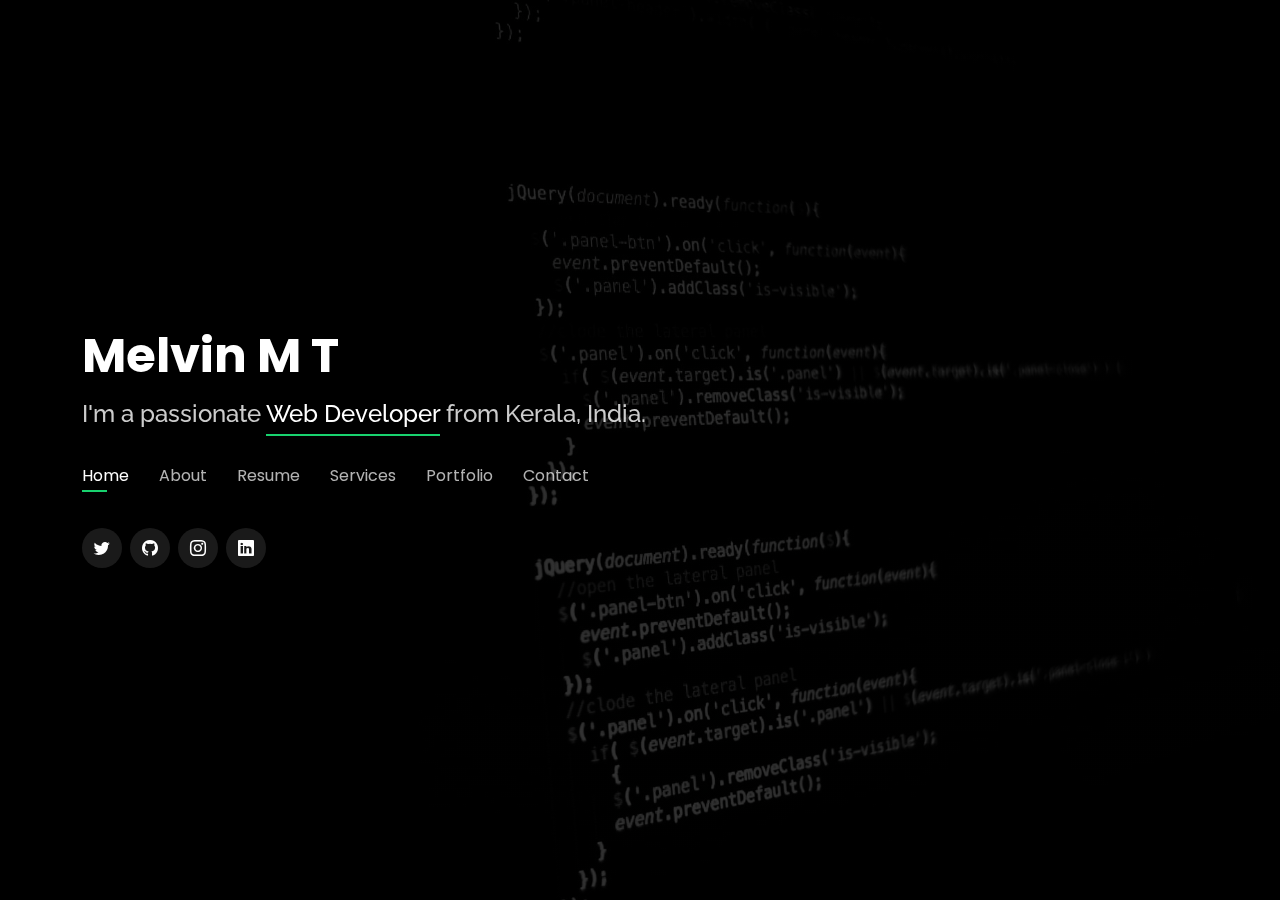
<file: index.html>
<!DOCTYPE html>
<html lang="en">

<head>
  <meta charset="utf-8">
  <meta content="width=device-width, initial-scale=1.0" name="viewport">

  <title>Melvin M T</title>
  <meta content="" name="description">
  <meta content="" name="keywords">

  <!-- Favicons -->
  <link href="assets/img/me.jpg" rel="icon">
  <link href="assets/img/apple-touch-icon.png" rel="apple-touch-icon">

  <!-- Google Fonts -->
  <link href="https://fonts.googleapis.com/css?family=Open+Sans:300,300i,400,400i,600,600i,700,700i|Raleway:300,300i,400,400i,500,500i,600,600i,700,700i|Poppins:300,300i,400,400i,500,500i,600,600i,700,700i" rel="stylesheet">

  <!-- Vendor CSS Files -->
  <link href="assets/vendor/bootstrap/css/bootstrap.min.css" rel="stylesheet">
  <link href="assets/vendor/bootstrap-icons/bootstrap-icons.css" rel="stylesheet">
  <link href="assets/vendor/boxicons/css/boxicons.min.css" rel="stylesheet">
  <link href="assets/vendor/glightbox/css/glightbox.min.css" rel="stylesheet">
  <link href="assets/vendor/remixicon/remixicon.css" rel="stylesheet">
  <link href="assets/vendor/swiper/swiper-bundle.min.css" rel="stylesheet">

  <!-- Template Main CSS File -->
  <link href="assets/css/style.css" rel="stylesheet">

  <!-- =======================================================
  * Template Name: Personal
  * Updated: Jul 27 2023 with Bootstrap v5.3.1
  * Template URL: https://bootstrapmade.com/personal-free-resume-bootstrap-template/
  * Author: BootstrapMade.com
  * License: https://bootstrapmade.com/license/
  ======================================================== -->
</head>

<body>

  <!-- ======= Header ======= -->
  <header id="header">
    <div class="container">

      <h1><a href="index.html">Melvin M T</a></h1>
      <!-- Uncomment below if you prefer to use an image logo -->
      <!-- <a href="index.html" class="mr-auto"><img src="assets/img/logo.png" alt="" class="img-fluid"></a> -->
      <h2>I'm a passionate <span>Web Developer</span> from Kerala, India.</h2>

      <nav id="navbar" class="navbar">
        <ul>
          <li><a class="nav-link active" href="#header">Home</a></li>
          <li><a class="nav-link" href="#about">About</a></li>
          <li><a class="nav-link" href="#resume">Resume</a></li>
          <li><a class="nav-link" href="#services">Services</a></li>
          <li><a class="nav-link" href="#portfolio">Portfolio</a></li>
          <li><a class="nav-link" href="#contact">Contact</a></li>
        </ul>
        <i class="bi bi-list mobile-nav-toggle"></i>
      </nav><!-- .navbar -->

      <div class="social-links">
        <a href="https://twitter.com/MelvinMT81" class="twitter"><i class="bi bi-twitter"></i></a>
        <a href="https://github.com/MelvinThankachan" class="github"><i class="bi bi-github"></i></a>
        <a href="#" class="instagram"><i class="bi bi-instagram"></i></a>
        <a href="https://www.linkedin.com/in/melvin-thankachan-870677215/" class="linkedin"><i class="bi bi-linkedin"></i></a>
      </div>

    </div>
  </header><!-- End Header -->

  <!-- ======= About Section ======= -->
  <section id="about" class="about">

    <!-- ======= About Me ======= -->
    <div class="about-me container">

      <div class="section-title">
        <h2>About</h2>
        <p>Learn more about me</p>
      </div>

      <div class="row">
        <div class="col-lg-4" data-aos="fade-right">
          <img src="assets/img/me.jpg" class="img-fluid" alt="">
        </div>
        <div class="col-lg-8 pt-4 pt-lg-0 content" data-aos="fade-left">
          <h3> Web Developer</h3>
          <p class="fst-italic">
            I am a skilled HTML, CSS, and JavaScript developer, adept at transforming concepts into functional and visually appealing websites. With a passion for problem-solving and a commitment to seamless user experiences, I bring technical expertise to create effective digital solutions.
          </p>
          <div class="row">
            <div class="col-lg-6">
              <ul>
                <li><i class="bi bi-chevron-right"></i> <strong>Birthday:</strong> <span>1 August 2000</span></li>
                <li><i class="bi bi-chevron-right"></i> <strong>Website:</strong> <span>www.example.com</span></li>
                <li><i class="bi bi-chevron-right"></i> <strong>Phone:</strong> <span>+918590695905</span></li>
                <li><i class="bi bi-chevron-right"></i> <strong>City:</strong> <span>Aluva, Kerala, India</span></li>
              </ul>
            </div>
            <div class="col-lg-6">
              <ul>
                <li><i class="bi bi-chevron-right"></i> <strong>Age:</strong> <span>23</span></li>
                <li><i class="bi bi-chevron-right"></i> <strong>Degree:</strong> <span>B.Tech in ECE</span></li>
                <li><i class="bi bi-chevron-right"></i> <strong>Email:</strong> <span>melvinthankachan101@gmail.com</span></li>
                <li><i class="bi bi-chevron-right"></i> <strong>Freelance:</strong> <span>Available</span></li>
              </ul>
            </div>
          </div>
          <p>
            I specialize in HTML, CSS, and JavaScript development. With a knack for coding and a passion for crafting seamless user experiences, I'm dedicated to creating websites that not only look great but also function flawlessly. I thrive on solving technical challenges and turning ideas into reality through clean and efficient code. Whether it's building responsive layouts, enhancing user interactions, or optimizing performance, I bring a strong foundation in web development to every project.
          </p>
        </div>
      </div>

    </div><!-- End About Me -->

    <!-- ======= Counts ======= -->
    <div class="counts container">

      <div class="row">

        

        <div class="col-lg-3 col-md-6 mt-5 mt-md-0">
          <div class="count-box">
            <i class="bi bi-journal-richtext"></i>
            <span data-purecounter-start="0" data-purecounter-end="3" data-purecounter-duration="1" class="purecounter"></span>
            <p>Projects</p>
          </div>
        </div>

        

      </div>

    </div><!-- End Counts -->

    <!-- ======= Skills  ======= -->
    <div class="skills container">

      <div class="section-title">
        <h2>Skills</h2>
      </div>

      <div class="row skills-content">

        <div class="col-lg-6">

          <div class="progress">
            <span class="skill">HTML <i class="val">100%</i></span>
            <div class="progress-bar-wrap">
              <div class="progress-bar" role="progressbar" aria-valuenow="100" aria-valuemin="0" aria-valuemax="100"></div>
            </div>
          </div>

          <div class="progress">
            <span class="skill">CSS <i class="val">90%</i></span>
            <div class="progress-bar-wrap">
              <div class="progress-bar" role="progressbar" aria-valuenow="90" aria-valuemin="0" aria-valuemax="100"></div>
            </div>
          </div>

          <div class="progress">
            <span class="skill">JavaScript <i class="val">75%</i></span>
            <div class="progress-bar-wrap">
              <div class="progress-bar" role="progressbar" aria-valuenow="75" aria-valuemin="0" aria-valuemax="100"></div>
            </div>
          </div>

        </div>

       

      </div>

    </div><!-- End Skills -->

    <!-- ======= Interests ======= -->
    
  </section><!-- End About Section -->

  <!-- ======= Resume Section ======= -->
  <section id="resume" class="resume">
    <div class="container">

      <div class="section-title">
        <h2>Resume</h2>
        <p>Check My Resume</p>
      </div>

      <div class="row">
        <div class="col-lg-6">

          <h3 class="resume-title">Education</h3>
          <div class="resume-item">
            <h4>Bachelors in Electronics and Communication</h4>
            <h5>2017 - 2021</h5>
            <p><em>Kuppam Engineering College, Kuppam, AP, India</em></p>
          </div>
          <div class="resume-item">
            <h4>Full Stack development</h4>
            <h5>2023 - Present</h5>
            <p><em>Brototype, Kerala, India</em></p>
          </div>
        </div>
        </div>
      </div>

    </div>
  </section><!-- End Resume Section -->

  <!-- ======= Services Section ======= -->
  <section id="services" class="services">
    <div class="container">

      <div class="section-title">
        <h2>Services</h2>
        <p>My Services</p>
      </div>

      <div class="row">
        <div class="col-lg-4 col-md-6 d-flex align-items-stretch">
          <div class="icon-box">
            <div class="icon"><i class="bi bi-filetype-html"></i></div>
            <h4><a href="">HTML 5</a></h4>
            <p>HTML is the foundation of web development, using tags to structure and display content on the internet.</p>
          </div>
        </div>

        <div class="col-lg-4 col-md-6 d-flex align-items-stretch mt-4 mt-md-0">
          <div class="icon-box">
            <div class="icon"><i class="bi bi-filetype-css"></i></div>
            <h4><a href="">CSS 3</a></h4>
            <p>CSS enhances the visual appeal and layout of web pages through styling and design.</p>
          </div>
        </div>

        <div class="col-lg-4 col-md-6 d-flex align-items-stretch mt-4 mt-lg-0">
          <div class="icon-box">
            <div class="icon"><i class="bi bi-filetype-js"></i></div>
            <h4><a href="">JavaScript</a></h4>
            <p>JavaScript adds interactivity and dynamic behavior to websites, making them more engaging and responsive.</p>
          </div>
        </div>

      </div>

    </div>
  </section><!-- End Services Section -->

  <!-- ======= Portfolio Section ======= -->
  <section id="portfolio" class="portfolio">
    <div class="container">

      <div class="section-title">
        <h2>Portfolio</h2>
        <p>My Works</p>
      </div>

      

      <div class="row portfolio-container">

        <div class="col-lg-4 col-md-6 portfolio-item filter-app">
          <div class="portfolio-wrap">
            <img src="assets/img/portfolio/portfolio-1-spacex.png" class="img-fluid" alt="">
            <div class="portfolio-info">
              <h4>SpaceX Website Clone</h4>
              <p>Website 1</p>
              <div class="portfolio-links">
                <a href="assets/img/portfolio/portfolio-1-spacex.png" data-gallery="portfolioGallery" class="portfolio-lightbox" title="App 1"><i class="bx bx-plus"></i></a>
                <a href="https://melvinthankachan.github.io/SpaceX/" data-gallery="portfolioDetailsGallery" data-glightbox="type: external" class="portfolio-details-lightbox" title="Portfolio Details"><i class="bx bx-link"></i></a>
              </div>
            </div>
          </div>
        </div>

        <div class="col-lg-4 col-md-6 portfolio-item filter-web">
          <div class="portfolio-wrap">
            <img src="assets/img/portfolio/portfolio-2-openai.png" class="img-fluid" alt="">
            <div class="portfolio-info">
              <h4>OpenAi Website Clone</h4>
              <p>Website 2</p>
              <div class="portfolio-links">
                <a href="assets/img/portfolio/portfolio-2-openai.png" data-gallery="portfolioGallery" class="portfolio-lightbox" title="Web 3"><i class="bx bx-plus"></i></a>
                <a href="https://melvinthankachan.github.io/OpenAi/" data-gallery="portfolioDetailsGallery" data-glightbox="type: external" class="portfolio-details-lightbox" title="Portfolio Details"><i class="bx bx-link"></i></a>
              </div>
            </div>
          </div>
        </div>

        <div class="col-lg-4 col-md-6 portfolio-item filter-app">
          <div class="portfolio-wrap">
            <img src="assets/img/portfolio/portfolio-3-tesla.png" class="img-fluid" alt="">
            <div class="portfolio-info">
              <h4>Tesla Website Clone</h4>
              <p>Website 3</p>
              <div class="portfolio-links">
                <a href="assets/img/portfolio/portfolio-3-tesla.png" data-gallery="portfolioGallery" class="portfolio-lightbox" title="App 2"><i class="bx bx-plus"></i></a>
                <a href="https://melvinthankachan.github.io/Tesla/" data-gallery="portfolioDetailsGallery" data-glightbox="type: external" class="portfolio-details-lightbox" title="Portfolio Details"><i class="bx bx-link"></i></a>
              </div>
            </div>
          </div>
        </div>


      </div>

    </div>
  </section><!-- End Portfolio Section -->

  <!-- ======= Contact Section ======= -->
  <section id="contact" class="contact">
    <div class="container">

      <div class="section-title">
        <h2>Contact</h2>
        <p>Contact Me</p>
      </div>

      <div class="row mt-2">

        <div class="col-md-6 d-flex align-items-stretch">
          <div class="info-box">
            <i class="bx bx-map"></i>
            <h3>My Address</h3>
            <p>Moonjely(H) <br> Sreemoolanagaram P.O <br> Ernakulam, Kerala <br> India - 683580 </p>
          </div>
        </div>

        <div class="col-md-6 mt-4 mt-md-0 d-flex align-items-stretch">
          <div class="info-box">
            <i class="bx bx-share-alt"></i>
            <h3>Social Profiles</h3>
            <div class="social-links">
              <a href="https://twitter.com/MelvinMT81" class="twitter"><i class="bi bi-twitter"></i></a>
              <a href="https://github.com/MelvinThankachan" class="github"><i class="bi bi-github"></i></a>
              <a href="#" class="instagram"><i class="bi bi-instagram"></i></a>
              <a href="https://www.linkedin.com/in/melvin-thankachan-870677215/" class="linkedin"><i class="bi bi-linkedin"></i></a>
            </div>
          </div>
        </div>

        <div class="col-md-6 mt-4 d-flex align-items-stretch">
          <div class="info-box">
            <i class="bx bx-envelope"></i>
            <h3>Email Me</h3>
            <p>melvinthankachan101@gmail.com</p>
          </div>
        </div>
        <div class="col-md-6 mt-4 d-flex align-items-stretch">
          <div class="info-box">
            <i class="bx bx-phone-call"></i>
            <h3>Call Me</h3>
            <p>+191 8590695905</p>
          </div>
        </div>
      </div>

      <form action="forms/contact.php" method="post" role="form" class="php-email-form mt-4">
        <div class="row">
          <div class="col-md-6 form-group">
            <input type="text" name="name" class="form-control" id="name" placeholder="Your Name" required>
          </div>
          <div class="col-md-6 form-group mt-3 mt-md-0">
            <input type="email" class="form-control" name="email" id="email" placeholder="Your Email" required>
          </div>
        </div>
        <div class="form-group mt-3">
          <input type="text" class="form-control" name="subject" id="subject" placeholder="Subject" required>
        </div>
        <div class="form-group mt-3">
          <textarea class="form-control" name="message" rows="5" placeholder="Message" required></textarea>
        </div>
        <div class="my-3">
          <div class="loading">Loading</div>
          <div class="error-message"></div>
          <div class="sent-message">Your message has been sent. Thank you!</div>
        </div>
        <div class="text-center"><button type="submit">Send Message</button></div>
      </form>

    </div>
  </section><!-- End Contact Section -->

  

  <!-- Vendor JS Files -->
  <script src="assets/vendor/purecounter/purecounter_vanilla.js"></script>
  <script src="assets/vendor/bootstrap/js/bootstrap.bundle.min.js"></script>
  <script src="assets/vendor/glightbox/js/glightbox.min.js"></script>
  <script src="assets/vendor/isotope-layout/isotope.pkgd.min.js"></script>
  <script src="assets/vendor/swiper/swiper-bundle.min.js"></script>
  <script src="assets/vendor/waypoints/noframework.waypoints.js"></script>
  <script src="assets/vendor/php-email-form/validate.js"></script>

  <!-- Template Main JS File -->
  <script src="assets/js/main.js"></script>

</body>

</html>
</file>
<file: assets/css/style.css>
/**
* Template Name: Personal
* Updated: Jul 27 2023 with Bootstrap v5.3.1
* Template URL: https://bootstrapmade.com/personal-free-resume-bootstrap-template/
* Author: BootstrapMade.com
* License: https://bootstrapmade.com/license/
*/

/*--------------------------------------------------------------
# General
--------------------------------------------------------------*/
body {
  font-family: "Open Sans", sans-serif;
  background-color: #040404;
  color: #fff;
  position: relative;
  background: transparent;
}

body::before {
  content: "";
  position: fixed;
  background: linear-gradient(rgba(0,0,0,0.8), rgba(0,0,0,0.8)),
    url(../img/background-image.jpg) top right no-repeat;
  background-size: cover;
  left: 0;
  right: 0;
  top: 0;
  height: 100vh;
  z-index: -1;
}

@media (min-width: 1024px) {
  body::before {
    background-attachment: fixed;
  }
}

a {
  color: #18d26e;
  text-decoration: none;
}

a:hover {
  color: #35e888;
  text-decoration: none;
}

h1,
h2,
h3,
h4,
h5,
h6 {
  font-family: "Raleway", sans-serif;
}

/*--------------------------------------------------------------
# Header
--------------------------------------------------------------*/
#header {
  transition: ease-in-out 0.3s;
  position: relative;
  height: 100vh;
  display: flex;
  align-items: center;
  z-index: 997;
  overflow-y: auto;
}

#header * {
  transition: ease-in-out 0.3s;
}

#header h1 {
  font-size: 48px;
  margin: 0;
  padding: 0;
  line-height: 1;
  font-weight: 700;
  font-family: "Poppins", sans-serif;
}

#header h1 a,
#header h1 a:hover {
  color: #fff;
  line-height: 1;
  display: inline-block;
}

#header h2 {
  font-size: 24px;
  margin-top: 20px;
  color: rgba(255, 255, 255, 0.8);
}

#header h2 span {
  color: #fff;
  border-bottom: 2px solid #18d26e;
  padding-bottom: 6px;
}

#header img {
  padding: 0;
  margin: 0;
}

#header .social-links {
  margin-top: 40px;
  display: flex;
}

#header .social-links a {
  font-size: 16px;
  display: flex;
  justify-content: center;
  align-items: center;
  background: rgba(255, 255, 255, 0.1);
  color: #fff;
  line-height: 1;
  margin-right: 8px;
  border-radius: 50%;
  width: 40px;
  height: 40px;
}

#header .social-links a:hover {
  background: #18d26e;
}

@media (max-width: 992px) {
  #header h1 {
    font-size: 36px;
  }

  #header h2 {
    font-size: 20px;
    line-height: 30px;
  }

  #header .social-links {
    margin-top: 15px;
  }

  #header .container {
    display: flex;
    flex-direction: column;
    align-items: center;
  }
}

/* Header Top */
#header.header-top {
  height: 80px;
  position: fixed;
  left: 0;
  top: 0;
  right: 0;
  background: rgba(0, 0, 0, 0.9);
}

#header.header-top .social-links,
#header.header-top h2 {
  display: none;
}

#header.header-top h1 {
  margin-right: auto;
  font-size: 36px;
}

#header.header-top img {
  max-height: 60px;
  margin-right: 20px !important;
}

#header.header-top .container {
  display: flex;
  align-items: center;
}

#header.header-top .navbar {
  margin: 0;
}

@media (max-width: 768px) {
  #header.header-top {
    height: 60px;
  }

  #header.header-top h1 {
    font-size: 26px;
  }
}

/*--------------------------------------------------------------
# Navigation Menu
--------------------------------------------------------------*/
/**
* Desktop Navigation 
*/
.navbar {
  padding: 0;
  margin-top: 35px;
}

.navbar ul {
  margin: 0;
  padding: 0;
  display: flex;
  list-style: none;
  align-items: center;
}

.navbar li {
  position: relative;
}

.navbar li+li {
  margin-left: 30px;
}

.navbar a,
.navbar a:focus {
  display: flex;
  align-items: center;
  justify-content: space-between;
  padding: 0;
  font-family: "Poppins", sans-serif;
  font-size: 16px;
  font-weight: 400;
  color: rgba(255, 255, 255, 0.7);
  white-space: nowrap;
  transition: 0.3s;
}

.navbar a i,
.navbar a:focus i {
  font-size: 12px;
  line-height: 0;
  margin-left: 5px;
}

.navbar a:before {
  content: "";
  position: absolute;
  width: 0;
  height: 2px;
  bottom: -4px;
  left: 0;
  background-color: #18d26e;
  visibility: hidden;
  width: 0px;
  transition: all 0.3s ease-in-out 0s;
}

.navbar a:hover:before,
.navbar li:hover>a:before,
.navbar .active:before {
  visibility: visible;
  width: 25px;
}

.navbar a:hover,
.navbar .active,
.navbar .active:focus,
.navbar li:hover>a {
  color: #fff;
}

/**
* Mobile Navigation 
*/
.mobile-nav-toggle {
  color: #fff;
  font-size: 28px;
  cursor: pointer;
  display: none;
  line-height: 0;
  transition: 0.5s;
  position: fixed;
  right: 15px;
  top: 15px;
}

@media (max-width: 991px) {
  .mobile-nav-toggle {
    display: block;
  }

  .navbar ul {
    display: none;
  }
}

.navbar-mobile {
  position: fixed;
  overflow: hidden;
  top: 0;
  right: 0;
  left: 0;
  bottom: 0;
  background: rgba(0, 0, 0, 0.9);
  transition: 0.3s;
  z-index: 999;
  margin-top: 0;
}

.navbar-mobile .mobile-nav-toggle {
  position: absolute;
  top: 15px;
  right: 15px;
}

.navbar-mobile ul {
  display: block;
  position: absolute;
  top: 55px;
  right: 15px;
  bottom: 45px;
  left: 15px;
  padding: 10px 0;
  overflow-y: auto;
  transition: 0.3s;
  border: 2px solid rgba(255, 255, 255, 0.2);
}

.navbar-mobile li {
  padding: 12px 20px;
}

.navbar-mobile li+li {
  margin: 0;
}

.navbar-mobile a,
.navbar-mobile a:focus {
  font-size: 16px;
  position: relative;
}

/*--------------------------------------------------------------
# Sections General
--------------------------------------------------------------*/
section {
  overflow: hidden;
  position: absolute;
  width: 100%;
  top: 140px;
  bottom: 100%;
  opacity: 0;
  transition: ease-in-out 0.4s;
  z-index: 2;
}

section.section-show {
  top: 100px;
  bottom: auto;
  opacity: 1;
  padding-bottom: 45px;
}

section .container {
  background: rgba(0, 0, 0, 0.9);
  padding: 30px;
}

@media (max-width: 768px) {
  section {
    top: 120px;
  }

  section.section-show {
    top: 80px;
  }
}

.section-title h2 {
  font-size: 14px;
  font-weight: 500;
  padding: 0;
  line-height: 1px;
  margin: 0 0 20px 0;
  letter-spacing: 2px;
  text-transform: uppercase;
  color: #aaaaaa;
  font-family: "Poppins", sans-serif;
}

.section-title h2::after {
  content: "";
  width: 120px;
  height: 1px;
  display: inline-block;
  background: #4ceb95;
  margin: 4px 10px;
}

.section-title p {
  margin: 0;
  margin: -15px 0 15px 0;
  font-size: 36px;
  font-weight: 700;
  text-transform: uppercase;
  font-family: "Poppins", sans-serif;
  color: #fff;
}

/*--------------------------------------------------------------
# About
--------------------------------------------------------------*/
.about-me .content h3 {
  font-weight: 700;
  font-size: 26px;
  color: #18d26e;
}

.about-me .content ul {
  list-style: none;
  padding: 0;
}

.about-me .content ul li {
  margin-bottom: 20px;
  display: flex;
  align-items: center;
}

.about-me .content ul strong {
  margin-right: 10px;
}

.about-me .content ul i {
  font-size: 16px;
  margin-right: 5px;
  color: #18d26e;
  line-height: 0;
}

.about-me .content p:last-child {
  margin-bottom: 0;
}

/*--------------------------------------------------------------
# Counts
--------------------------------------------------------------*/
.counts {
  padding: 70px 0 60px;
}

.counts .count-box {
  padding: 30px 30px 25px 30px;
  width: 100%;
  position: relative;
  text-align: center;
  background: rgba(255, 255, 255, 0.08);
}

.counts .count-box i {
  position: absolute;
  top: -25px;
  left: 50%;
  transform: translateX(-50%);
  font-size: 24px;
  background: rgba(255, 255, 255, 0.1);
  padding: 12px;
  color: #18d26e;
  border-radius: 50px;
  line-height: 0;
}

.counts .count-box span {
  font-size: 36px;
  display: block;
  font-weight: 600;
  color: #fff;
}

.counts .count-box p {
  padding: 0;
  margin: 0;
  font-family: "Raleway", sans-serif;
  font-size: 14px;
}

/*--------------------------------------------------------------
# Skills
--------------------------------------------------------------*/
.skills .progress {
  height: 60px;
  display: block;
  background: none;
  border-radius: 0;
}

.skills .progress .skill {
  padding: 10px 0;
  margin: 0;
  text-transform: uppercase;
  display: block;
  font-weight: 600;
  font-family: "Poppins", sans-serif;
  color: #fff;
}

.skills .progress .skill .val {
  float: right;
  font-style: normal;
}

.skills .progress-bar-wrap {
  background: rgba(255, 255, 255, 0.2);
}

.skills .progress-bar {
  width: 1px;
  height: 10px;
  transition: 0.9s;
  background-color: #18d26e;
}

/*--------------------------------------------------------------
# Interests
--------------------------------------------------------------*/
.interests .icon-box {
  display: flex;
  align-items: center;
  padding: 20px;
  background: rgba(255, 255, 255, 0.08);
  transition: ease-in-out 0.3s;
}

.interests .icon-box i {
  font-size: 32px;
  padding-right: 10px;
  line-height: 1;
}

.interests .icon-box h3 {
  font-weight: 700;
  margin: 0;
  padding: 0;
  line-height: 1;
  font-size: 16px;
  color: #fff;
}

.interests .icon-box:hover {
  background: rgba(255, 255, 255, 0.12);
}

/*--------------------------------------------------------------
# Testimonials
--------------------------------------------------------------*/
.testimonials .testimonials-carousel,
.testimonials .testimonials-slider {
  overflow: hidden;
}

.testimonials .testimonial-item {
  box-sizing: content-box;
  min-height: 320px;
}

.testimonials .testimonial-item .testimonial-img {
  width: 90px;
  border-radius: 50%;
  margin: -40px 0 0 40px;
  position: relative;
  z-index: 2;
  border: 6px solid rgba(255, 255, 255, 0.12);
}

.testimonials .testimonial-item h3 {
  font-size: 18px;
  font-weight: bold;
  margin: 10px 0 5px 45px;
  color: #fff;
}

.testimonials .testimonial-item h4 {
  font-size: 14px;
  color: #999;
  margin: 0 0 0 45px;
}

.testimonials .testimonial-item .quote-icon-left,
.testimonials .testimonial-item .quote-icon-right {
  color: rgba(255, 255, 255, 0.25);
  font-size: 26px;
}

.testimonials .testimonial-item .quote-icon-left {
  display: inline-block;
  left: -5px;
  position: relative;
}

.testimonials .testimonial-item .quote-icon-right {
  display: inline-block;
  right: -5px;
  position: relative;
  top: 10px;
}

.testimonials .testimonial-item p {
  font-style: italic;
  margin: 0 15px 0 15px;
  padding: 20px 20px 60px 20px;
  background: rgba(255, 255, 255, 0.1);
  position: relative;
  border-radius: 6px;
  position: relative;
  z-index: 1;
}

.testimonials .swiper-pagination {
  margin-top: 20px;
  position: relative;
}

.testimonials .swiper-pagination .swiper-pagination-bullet {
  width: 12px;
  height: 12px;
  opacity: 1;
  background-color: rgba(255, 255, 255, 0.3);
}

.testimonials .swiper-pagination .swiper-pagination-bullet-active {
  background-color: #18d26e;
}

/*--------------------------------------------------------------
# Resume
--------------------------------------------------------------*/
.resume .resume-title {
  font-size: 26px;
  font-weight: 700;
  margin-top: 20px;
  margin-bottom: 20px;
  color: #fff;
}

.resume .resume-item {
  padding: 0 0 20px 20px;
  margin-top: -2px;
  border-left: 2px solid rgba(255, 255, 255, 0.2);
  position: relative;
}

.resume .resume-item h4 {
  line-height: 18px;
  font-size: 18px;
  font-weight: 600;
  text-transform: uppercase;
  font-family: "Poppins", sans-serif;
  color: #18d26e;
  margin-bottom: 10px;
}

.resume .resume-item h5 {
  font-size: 16px;
  background: rgba(255, 255, 255, 0.15);
  padding: 5px 15px;
  display: inline-block;
  font-weight: 600;
  margin-bottom: 10px;
}

.resume .resume-item ul {
  padding-left: 20px;
}

.resume .resume-item ul li {
  padding-bottom: 10px;
}

.resume .resume-item:last-child {
  padding-bottom: 0;
}

.resume .resume-item::before {
  content: "";
  position: absolute;
  width: 16px;
  height: 16px;
  border-radius: 50px;
  left: -9px;
  top: 0;
  background: #18d26e;
  border: 2px solid #18d26e;
}

/*--------------------------------------------------------------
# Services
--------------------------------------------------------------*/
.services .icon-box {
  text-align: center;
  background: rgba(204, 204, 204, 0.1);
  padding: 80px 20px;
  transition: all ease-in-out 0.3s;
}

.services .icon-box .icon {
  margin: 0 auto;
  width: 64px;
  height: 64px;
  background: #18d26e;
  border-radius: 5px;
  transition: all 0.3s ease-out 0s;
  display: flex;
  align-items: center;
  justify-content: center;
  margin-bottom: 20px;
  transform-style: preserve-3d;
}

.services .icon-box .icon i {
  color: #fff;
  font-size: 28px;
}

.services .icon-box .icon::before {
  position: absolute;
  content: "";
  left: -8px;
  top: -8px;
  height: 100%;
  width: 100%;
  background: rgba(255, 255, 255, 0.15);
  border-radius: 5px;
  transition: all 0.3s ease-out 0s;
  transform: translateZ(-1px);
}

.services .icon-box h4 {
  font-weight: 700;
  margin-bottom: 15px;
  font-size: 24px;
}

.services .icon-box h4 a {
  color: #fff;
}

.services .icon-box p {
  line-height: 24px;
  font-size: 14px;
  margin-bottom: 0;
}

.services .icon-box:hover {
  background: #18d26e;
  border-color: #18d26e;
}

.services .icon-box:hover .icon {
  background: #fff;
}

.services .icon-box:hover .icon i {
  color: #18d26e;
}

.services .icon-box:hover .icon::before {
  background: #35e888;
}

.services .icon-box:hover h4 a,
.services .icon-box:hover p {
  color: #fff;
}

/*--------------------------------------------------------------
# Portfolio
--------------------------------------------------------------*/
.portfolio .portfolio-item {
  margin-bottom: 30px;
}

.portfolio #portfolio-flters {
  padding: 0;
  margin: 0 auto 15px auto;
  list-style: none;
  text-align: center;
  border-radius: 50px;
  padding: 2px 15px;
}

.portfolio #portfolio-flters li {
  cursor: pointer;
  display: inline-block;
  padding: 8px 16px 10px 16px;
  font-size: 14px;
  font-weight: 600;
  line-height: 1;
  text-transform: uppercase;
  color: #fff;
  background: rgba(255, 255, 255, 0.1);
  margin: 0 3px 10px 3px;
  transition: all 0.3s ease-in-out;
  border-radius: 4px;
}

.portfolio #portfolio-flters li:hover,
.portfolio #portfolio-flters li.filter-active {
  background: #18d26e;
}

.portfolio #portfolio-flters li:last-child {
  margin-right: 0;
}

.portfolio .portfolio-wrap {
  transition: 0.3s;
  position: relative;
  overflow: hidden;
  z-index: 1;
  background: rgba(0, 0, 0, 0.6);
}

.portfolio .portfolio-wrap::before {
  content: "";
  background: rgba(0, 0, 0, 0.6);
  position: absolute;
  left: 30px;
  right: 30px;
  top: 30px;
  bottom: 30px;
  transition: all ease-in-out 0.3s;
  z-index: 2;
  opacity: 0;
}

.portfolio .portfolio-wrap .portfolio-info {
  opacity: 0;
  position: absolute;
  top: 0;
  left: 0;
  right: 0;
  bottom: 0;
  text-align: center;
  z-index: 3;
  transition: all ease-in-out 0.3s;
  display: flex;
  flex-direction: column;
  justify-content: center;
  align-items: center;
}

.portfolio .portfolio-wrap .portfolio-info::before {
  display: block;
  content: "";
  width: 48px;
  height: 48px;
  position: absolute;
  top: 35px;
  left: 35px;
  border-top: 3px solid #fff;
  border-left: 3px solid #fff;
  transition: all 0.5s ease 0s;
  z-index: 9994;
}

.portfolio .portfolio-wrap .portfolio-info::after {
  display: block;
  content: "";
  width: 48px;
  height: 48px;
  position: absolute;
  bottom: 35px;
  right: 35px;
  border-bottom: 3px solid #fff;
  border-right: 3px solid #fff;
  transition: all 0.5s ease 0s;
  z-index: 9994;
}

.portfolio .portfolio-wrap .portfolio-info h4 {
  font-size: 20px;
  color: #fff;
  font-weight: 600;
}

.portfolio .portfolio-wrap .portfolio-info p {
  color: #ffffff;
  font-size: 14px;
  text-transform: uppercase;
  padding: 0;
  margin: 0;
}

.portfolio .portfolio-wrap .portfolio-links {
  text-align: center;
  z-index: 4;
}

.portfolio .portfolio-wrap .portfolio-links a {
  color: #fff;
  margin: 0 2px;
  font-size: 28px;
  display: inline-block;
  transition: 0.3s;
}

.portfolio .portfolio-wrap .portfolio-links a:hover {
  color: #63eda3;
}

.portfolio .portfolio-wrap:hover::before {
  top: 0;
  left: 0;
  right: 0;
  bottom: 0;
  opacity: 1;
}

.portfolio .portfolio-wrap:hover .portfolio-info {
  opacity: 1;
}

.portfolio .portfolio-wrap:hover .portfolio-info::before {
  top: 15px;
  left: 15px;
}

.portfolio .portfolio-wrap:hover .portfolio-info::after {
  bottom: 15px;
  right: 15px;
}

/*--------------------------------------------------------------
# Portfolio Details
--------------------------------------------------------------*/
.portfolio-details {
  padding-top: 40px;
  background: rgba(0, 0, 0, 0.8);
  position: fixed;
  left: 0;
  right: 0;
  top: 0;
  bottom: 0;
  overflow-y: auto;
}

.portfolio-details .container {
  padding-top: 20px;
  padding-bottom: 40px;
}

.portfolio-details .portfolio-title {
  font-size: 26px;
  font-weight: 700;
  margin-bottom: 20px;
}

.portfolio-details .portfolio-info {
  padding-top: 45px;
}

.portfolio-details .portfolio-info h3 {
  font-size: 22px;
  font-weight: 400;
  margin-bottom: 20px;
}

.portfolio-details .portfolio-info ul {
  list-style: none;
  padding: 0;
  font-size: 15px;
}

.portfolio-details .portfolio-info ul li+li {
  margin-top: 10px;
}

.portfolio-details .portfolio-info p {
  font-size: 15px;
  padding: 15px 0 0 0;
}

@media (max-width: 992px) {
  .portfolio-details .portfolio-info {
    padding-top: 20px;
  }
}

.portfolio-details .swiper-pagination {
  margin-top: 20px;
  position: relative;
}

.portfolio-details .swiper-pagination .swiper-pagination-bullet {
  width: 12px;
  height: 12px;
  opacity: 1;
  background-color: rgba(255, 255, 255, 0.3);
}

.portfolio-details .swiper-pagination .swiper-pagination-bullet-active {
  background-color: #18d26e;
}

/*--------------------------------------------------------------
# Contact
--------------------------------------------------------------*/
.contact .info-box {
  color: #444444;
  padding: 20px;
  width: 100%;
  background: rgba(255, 255, 255, 0.08);
}

.contact .info-box i.bx {
  font-size: 24px;
  color: #18d26e;
  border-radius: 50%;
  padding: 14px;
  float: left;
  background: rgba(255, 255, 255, 0.1);
}

.contact .info-box h3 {
  font-size: 20px;
  color: rgba(255, 255, 255, 0.5);
  font-weight: 700;
  margin: 10px 0 8px 68px;
}

.contact .info-box p {
  padding: 0;
  color: #fff;
  line-height: 24px;
  font-size: 14px;
  margin: 0 0 0 68px;
}

.contact .info-box .social-links {
  margin: 5px 0 0 68px;
  display: flex;
}

.contact .info-box .social-links a {
  font-size: 18px;
  display: inline-block;
  color: #fff;
  line-height: 1;
  margin-right: 12px;
  transition: 0.3s;
}

.contact .info-box .social-links a:hover {
  color: #18d26e;
}

.contact .php-email-form {
  padding: 30px;
  background: rgba(255, 255, 255, 0.08);
}

.contact .php-email-form .error-message {
  display: none;
  background: rgba(255, 255, 255, 0.08);
  background: #ed3c0d;
  text-align: left;
  padding: 15px;
  font-weight: 600;
}

.contact .php-email-form .error-message br+br {
  margin-top: 25px;
}

.contact .php-email-form .sent-message {
  display: none;
  background: rgba(255, 255, 255, 0.08);
  background: #18d26e;
  text-align: center;
  padding: 15px;
  font-weight: 600;
}

.contact .php-email-form .loading {
  display: none;
  background: rgba(255, 255, 255, 0.08);
  text-align: center;
  padding: 15px;
}

.contact .php-email-form .loading:before {
  content: "";
  display: inline-block;
  border-radius: 50%;
  width: 24px;
  height: 24px;
  margin: 0 10px -6px 0;
  border: 3px solid #18d26e;
  border-top-color: #eee;
  animation: animate-loading 1s linear infinite;
}

.contact .php-email-form input,
.contact .php-email-form textarea {
  border-radius: 0;
  box-shadow: none;
  font-size: 14px;
  background: rgba(255, 255, 255, 0.08);
  border: 0;
  transition: 0.3s;
  color: #fff;
}

.contact .php-email-form input:focus,
.contact .php-email-form textarea:focus {
  background-color: rgba(255, 255, 255, 0.11);
}

.contact .php-email-form input::-moz-placeholder,
.contact .php-email-form textarea::-moz-placeholder {
  color: rgba(255, 255, 255, 0.3);
  opacity: 1;
}

.contact .php-email-form input::placeholder,
.contact .php-email-form textarea::placeholder {
  color: rgba(255, 255, 255, 0.3);
  opacity: 1;
}

.contact .php-email-form input {
  padding: 10px 15px;
}

.contact .php-email-form textarea {
  padding: 12px 15px;
}

.contact .php-email-form button[type=submit] {
  background: #18d26e;
  border: 0;
  padding: 10px 30px;
  color: #fff;
  transition: 0.4s;
  border-radius: 4px;
}

.contact .php-email-form button[type=submit]:hover {
  background: #15bb62;
}

@keyframes animate-loading {
  0% {
    transform: rotate(0deg);
  }

  100% {
    transform: rotate(360deg);
  }
}

/*--------------------------------------------------------------
# Credits
--------------------------------------------------------------*/
.credits {
  position: fixed;
  right: 0;
  left: 0;
  bottom: 0;
  padding: 15px;
  text-align: right;
  font-size: 13px;
  color: #fff;
  z-index: 999999;
}

@media (max-width: 992px) {
  .credits {
    text-align: center;
    padding: 10px;
    background: rgba(0, 0, 0, 0.8);
  }
}

.credits a {
  color: #18d26e;
  transition: 0.3s;
}

.credits a:hover {
  color: #fff;
}
</file>
